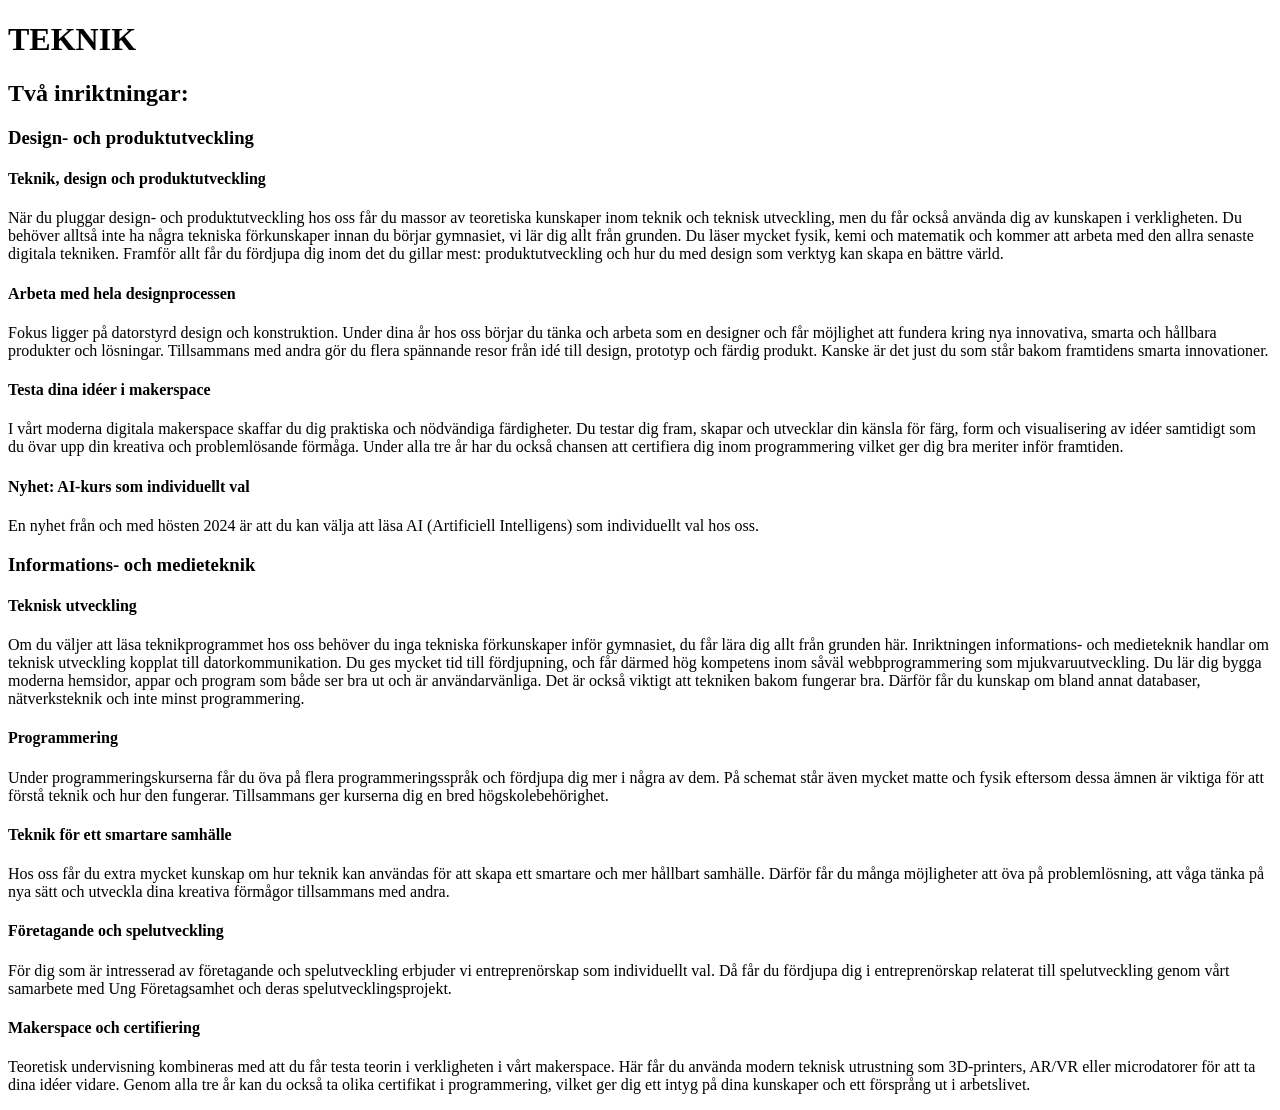
<file: te.html>
<!DOCTYPE html>
<html lang="en">
<head>
    <meta charset="UTF-8">
    <meta name="viewport" content="width=device-width, initial-scale=1.0">
    <title>Teknik Programmet</title>
</head>

<body>
    <header>
        <h1>TEKNIK</h1>
    </header>

    <nav>
        <h2>Två inriktningar: </h2>

    </nav>

    <section id="del1">
        <h3>Design- och produktutveckling</h3>

        <h4>Teknik, design och produktutveckling</h4>
        <p>
            När du pluggar design- och produktutveckling hos oss får du massor av teoretiska kunskaper inom teknik och teknisk utveckling, men du får också använda dig av kunskapen i verkligheten. Du behöver alltså inte ha några tekniska förkunskaper innan du börjar gymnasiet, vi lär dig allt från grunden. Du läser mycket fysik, kemi och matematik och kommer att arbeta med den allra senaste digitala tekniken. Framför allt får du fördjupa dig inom det du gillar mest: produktutveckling och hur du med design som verktyg kan skapa en bättre värld.</p>

        <h4>Arbeta med hela designprocessen</h4>
        <p>
            Fokus ligger på datorstyrd design och konstruktion. Under dina år hos oss börjar du tänka och arbeta som en designer och får möjlighet att fundera kring nya innovativa, smarta och hållbara produkter och lösningar. Tillsammans med andra gör du flera spännande resor från idé till design, prototyp och färdig produkt. Kanske är det just du som står bakom framtidens smarta innovationer.</p>

        <h4>Testa dina idéer i makerspace</h4>
        <p>I vårt moderna digitala makerspace skaffar du dig praktiska och nödvändiga färdigheter. Du testar dig fram, skapar och utvecklar din känsla för färg, form och visualisering av idéer samtidigt som du övar upp din kreativa och problemlösande förmåga. Under alla tre år har du också chansen att certifiera dig inom programmering vilket ger dig bra meriter inför framtiden.</p>

        <h4>Nyhet: AI-kurs som individuellt val</h4>
        <p>En nyhet från och med hösten 2024 är att du kan välja att läsa AI (Artificiell Intelligens) som individuellt val hos oss.</p>

    </section>

    <section id="del2">
        <h3>Informations- och medieteknik</h3>

        <h4>Teknisk utveckling</h4>
        <p>Om du väljer att läsa teknikprogrammet hos oss behöver du inga tekniska förkunskaper inför gymnasiet, du får lära dig allt från grunden här. Inriktningen informations- och medieteknik handlar om teknisk utveckling kopplat till datorkommunikation. Du ges mycket tid till fördjupning, och får därmed hög kompetens inom såväl webbprogrammering som mjukvaruutveckling. Du lär dig bygga moderna hemsidor, appar och program som både ser bra ut och är användarvänliga. Det är också viktigt att tekniken bakom fungerar bra. Därför får du kunskap om bland annat databaser, nätverksteknik och inte minst programmering.</p>

        <h4>Programmering</h4>
        <p>Under programmeringskurserna får du öva på flera programmeringsspråk och fördjupa dig mer i några av dem. På schemat står även mycket matte och fysik eftersom dessa ämnen är viktiga för att förstå teknik och hur den fungerar. Tillsammans ger kurserna dig en bred högskolebehörighet.</p>

        <h4>Teknik för ett smartare samhälle</h4>
        <p>Hos oss får du extra mycket kunskap om hur teknik kan användas för att skapa ett smartare och mer hållbart samhälle. Därför får du många möjligheter att öva på problemlösning, att våga tänka på nya sätt och utveckla dina kreativa förmågor tillsammans med andra.</p>

        <h4>Företagande och spelutveckling</h4>
        <p>För dig som är intresserad av företagande och spelutveckling erbjuder vi entreprenörskap som individuellt val. Då får du fördjupa dig i entreprenörskap relaterat till spelutveckling genom vårt samarbete med Ung Företagsamhet och deras spelutvecklingsprojekt.</p>

        <h4>Makerspace och certifiering</h4>
        <p>Teoretisk undervisning kombineras med att du får testa teorin i verkligheten i vårt makerspace. Här får du använda modern teknisk utrustning som 3D-printers, AR/VR eller microdatorer för att ta dina idéer vidare. Genom alla tre år kan du också ta olika certifikat i programmering, vilket ger dig ett intyg på dina kunskaper och ett försprång ut i arbetslivet.</p>

    </section>
</body>
</html>
</file>
